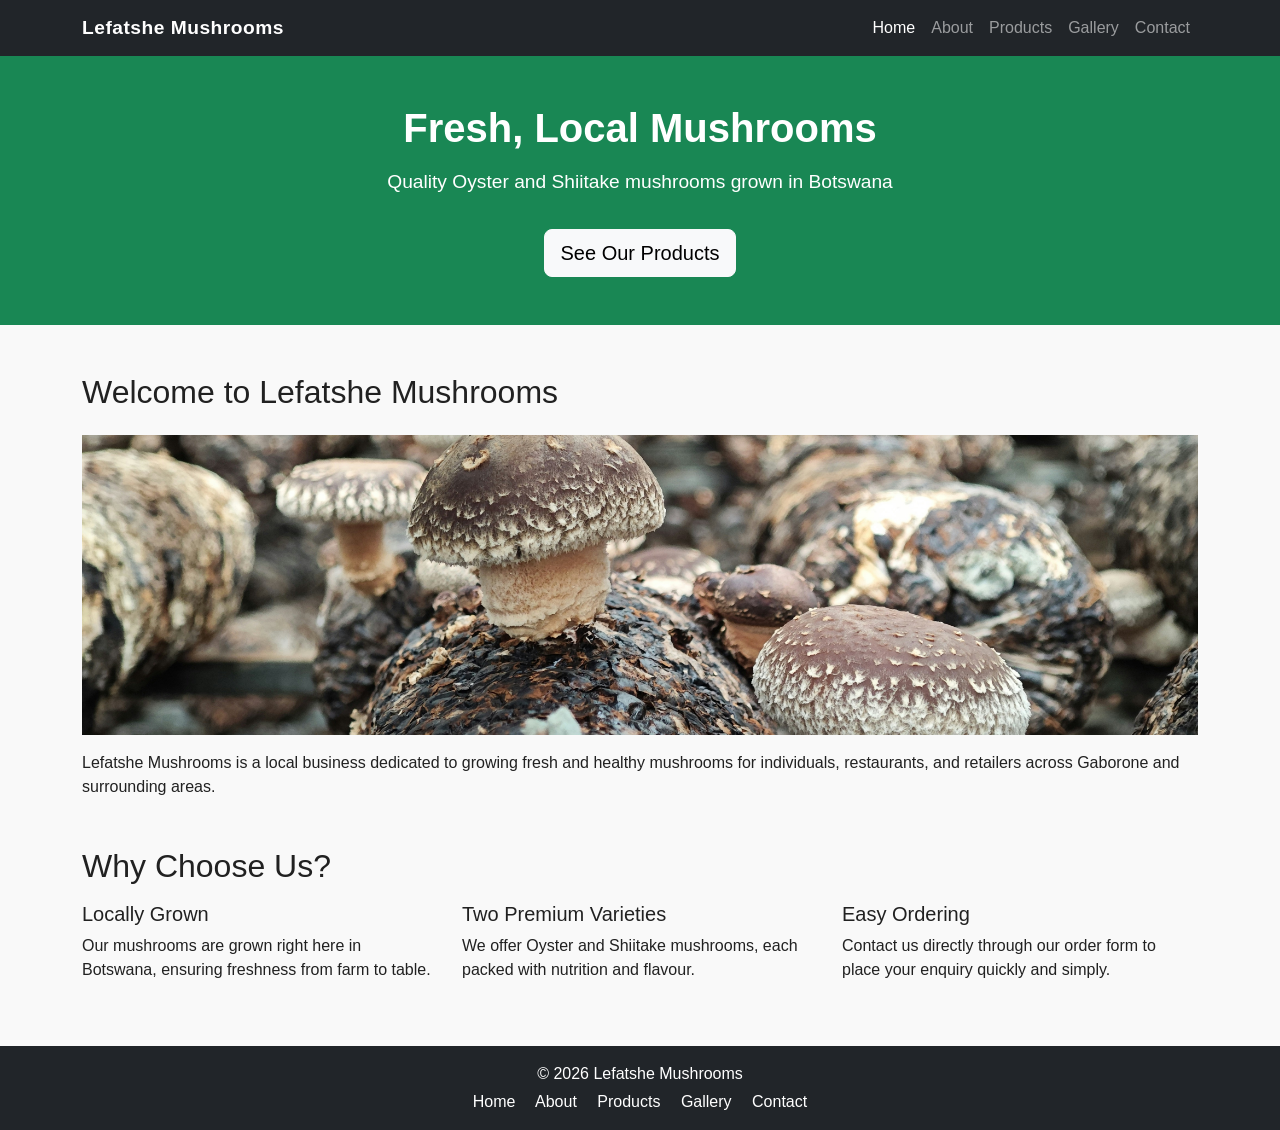
<file: index.html>
<!DOCTYPE html>
<html lang="en">
<head>
  <meta charset="UTF-8">
  <meta name="viewport" content="width=device-width, initial-scale=1.0">
  <title>Home – Lefatshe Mushrooms</title>
  <link href="https://cdn.jsdelivr.net/npm/bootstrap@5.3.0/dist/css/bootstrap.min.css" rel="stylesheet">
  <link rel="stylesheet" href="style.css">
</head>

<body>

  <!-- Site-wide navigation landmark -->
  <nav class="navbar navbar-expand-lg navbar-dark bg-dark">
    <div class="container">
      <a class="navbar-brand" href="index.html">Lefatshe Mushrooms</a>
      <button class="navbar-toggler" data-bs-toggle="collapse" data-bs-target="#nav" aria-controls="nav" aria-expanded="false" aria-label="Toggle navigation">
        <span class="navbar-toggler-icon"></span>
      </button>
      <div class="collapse navbar-collapse" id="nav">
        <ul class="navbar-nav ms-auto">
          <li class="nav-item"><a class="nav-link active" aria-current="page" href="index.html">Home</a></li>
          <li class="nav-item"><a class="nav-link" href="about.html">About</a></li>
          <li class="nav-item"><a class="nav-link" href="products.html">Products</a></li>
          <li class="nav-item"><a class="nav-link" href="gallery.html">Gallery</a></li>
          <li class="nav-item"><a class="nav-link" href="contact.html">Contact</a></li>
        </ul>
      </div>
    </div>
  </nav>

  <!-- Page header / hero landmark -->
  <header class="hero text-center text-white py-5 bg-success">
    <h1>Fresh, Local Mushrooms</h1>
    <p class="lead">Quality Oyster and Shiitake mushrooms grown in Botswana</p>
    <a href="products.html" class="btn btn-light btn-lg mt-2">See Our Products</a>
  </header>

  <!-- Main content landmark -->
  <main>

    <!-- Welcome section -->
    <section class="container mt-5" aria-labelledby="welcome-heading">
      <h2 id="welcome-heading">Welcome to Lefatshe Mushrooms</h2>
      <img src="images/farm.jpg" alt="Lefatshe Mushroom Farm" class="img-fluid mt-3 w-100" style="max-height: 300px; object-fit: cover;">
      <p class="mt-3">
        Lefatshe Mushrooms is a local business dedicated to growing fresh and healthy mushrooms
        for individuals, restaurants, and retailers across Gaborone and surrounding areas.
      </p>
    </section>

    <!-- Why choose us section -->
    <section class="container mt-5" aria-labelledby="why-heading">
      <h2 id="why-heading">Why Choose Us?</h2>
      <div class="row mt-3">
        <div class="col-md-4">
          <h5>Locally Grown</h5>
          <p>Our mushrooms are grown right here in Botswana, ensuring freshness from farm to table.</p>
        </div>
        <div class="col-md-4">
          <h5>Two Premium Varieties</h5>
          <p>We offer Oyster and Shiitake mushrooms, each packed with nutrition and flavour.</p>
        </div>
        <div class="col-md-4">
          <h5>Easy Ordering</h5>
          <p>Contact us directly through our order form to place your enquiry quickly and simply.</p>
        </div>
      </div>
    </section>

  </main>

  <!-- Site-wide footer landmark -->
  <footer class="bg-dark text-white text-center p-3 mt-5">
    <p class="mb-1">© 2026 Lefatshe Mushrooms</p>
    <nav aria-label="Footer navigation">
      <a class="text-white me-3" href="index.html">Home</a>
      <a class="text-white me-3" href="about.html">About</a>
      <a class="text-white me-3" href="products.html">Products</a>
      <a class="text-white me-3" href="gallery.html">Gallery</a>
      <a class="text-white" href="contact.html">Contact</a>
    </nav>
  </footer>

  <script src="https://cdn.jsdelivr.net/npm/bootstrap@5.3.0/dist/js/bootstrap.bundle.min.js"></script>
</body>
</html>
</file>
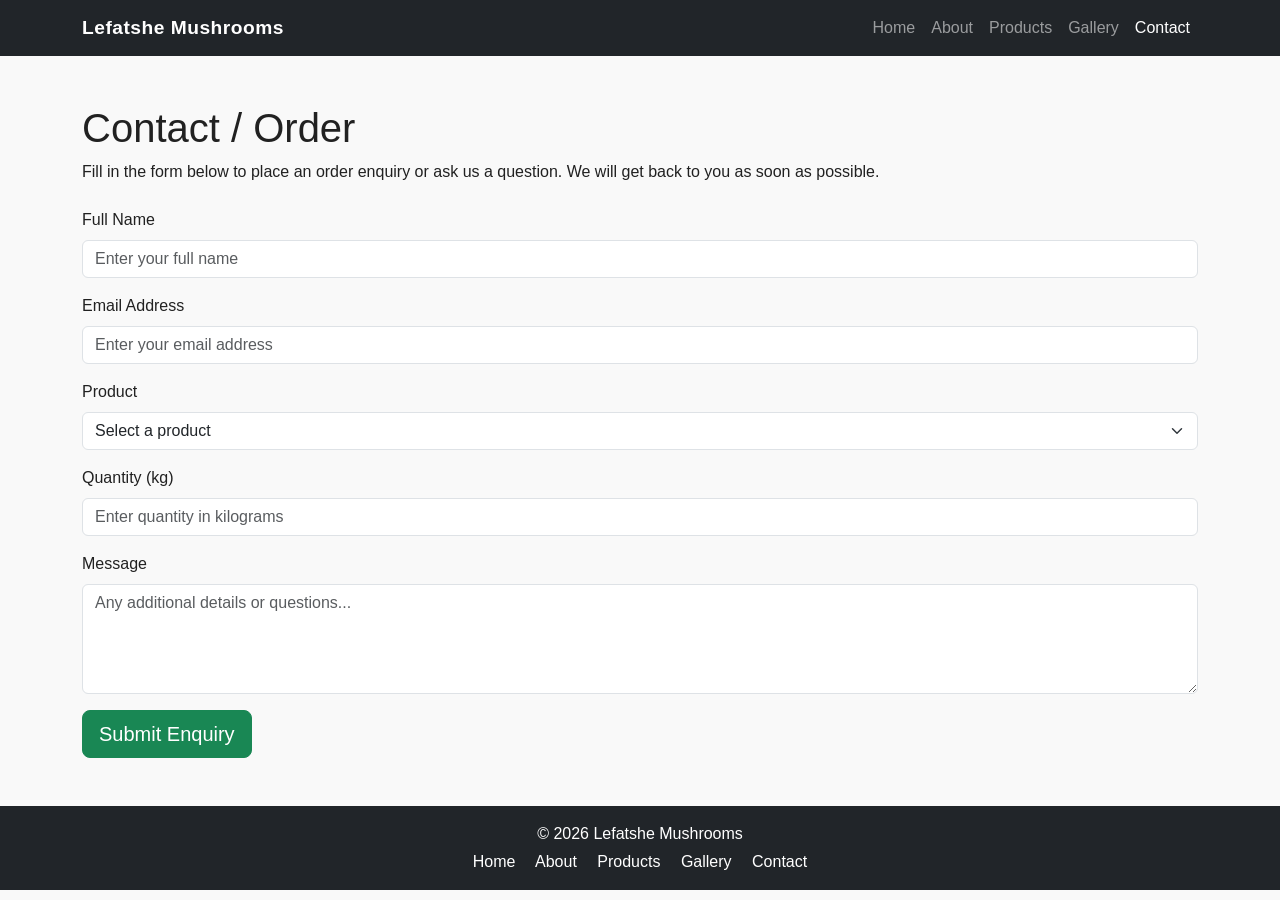
<file: contact.html>
<!DOCTYPE html>
<html lang="en">
<head>
  <meta charset="UTF-8">
  <meta name="viewport" content="width=device-width, initial-scale=1.0">
  <title>Contact – Lefatshe Mushrooms</title>
  <link href="https://cdn.jsdelivr.net/npm/bootstrap@5.3.0/dist/css/bootstrap.min.css" rel="stylesheet">
  <link rel="stylesheet" href="style.css">
</head>

<body>

  <!-- Site-wide navigation landmark -->
  <nav class="navbar navbar-expand-lg navbar-dark bg-dark">
    <div class="container">
      <a class="navbar-brand" href="index.html">Lefatshe Mushrooms</a>
      <button class="navbar-toggler" data-bs-toggle="collapse" data-bs-target="#nav" aria-controls="nav" aria-expanded="false" aria-label="Toggle navigation">
        <span class="navbar-toggler-icon"></span>
      </button>
      <div class="collapse navbar-collapse" id="nav">
        <ul class="navbar-nav ms-auto">
          <li class="nav-item"><a class="nav-link" href="index.html">Home</a></li>
          <li class="nav-item"><a class="nav-link" href="about.html">About</a></li>
          <li class="nav-item"><a class="nav-link" href="products.html">Products</a></li>
          <li class="nav-item"><a class="nav-link" href="gallery.html">Gallery</a></li>
          <li class="nav-item"><a class="nav-link active" aria-current="page" href="contact.html">Contact</a></li>
        </ul>
      </div>
    </div>
  </nav>

  <!-- Main content landmark -->
  <main class="container mt-5">

    <!-- Contact / Order section -->
    <section aria-labelledby="contact-heading">
      <h1 id="contact-heading">Contact / Order</h1>
      <p class="mt-2">Fill in the form below to place an order enquiry or ask us a question.
        We will get back to you as soon as possible.</p>

      <!-- Order enquiry form -->
      <!-- Each label uses "for" linked to the matching input "id" — required HTML5 standard -->
      <form class="mt-4" id="order-form" novalidate>

        <div class="mb-3">
          <label for="name" class="form-label">Full Name</label>
          <input type="text" class="form-control" id="name" name="name"
            placeholder="Enter your full name" required>
        </div>

        <div class="mb-3">
          <label for="email" class="form-label">Email Address</label>
          <input type="email" class="form-control" id="email" name="email"
            placeholder="Enter your email address" required>
        </div>

        <div class="mb-3">
          <label for="product" class="form-label">Product</label>
          <select class="form-select" id="product" name="product" required>
            <option value="" disabled selected>Select a product</option>
            <option value="oyster">Oyster Mushrooms</option>
            <option value="shiitake">Shiitake Mushrooms</option>
            <option value="both">Both Varieties</option>
          </select>
        </div>

        <div class="mb-3">
          <label for="quantity" class="form-label">Quantity (kg)</label>
          <input type="number" class="form-control" id="quantity" name="quantity"
            placeholder="Enter quantity in kilograms" min="1" required>
        </div>

        <div class="mb-3">
          <label for="message" class="form-label">Message</label>
          <textarea class="form-control" id="message" name="message" rows="4"
            placeholder="Any additional details or questions..."></textarea>
        </div>

        <button type="submit" class="btn btn-success btn-lg">Submit Enquiry</button>

      </form>
    </section>

  </main>

  <!-- Site-wide footer landmark -->
  <footer class="bg-dark text-white text-center p-3 mt-5">
    <p class="mb-1">© 2026 Lefatshe Mushrooms</p>
    <nav aria-label="Footer navigation">
      <a class="text-white me-3" href="index.html">Home</a>
      <a class="text-white me-3" href="about.html">About</a>
      <a class="text-white me-3" href="products.html">Products</a>
      <a class="text-white me-3" href="gallery.html">Gallery</a>
      <a class="text-white" href="contact.html">Contact</a>
    </nav>
  </footer>

  <script src="https://cdn.jsdelivr.net/npm/bootstrap@5.3.0/dist/js/bootstrap.bundle.min.js"></script>
  <script src="script.js"></script>
</body>
</html>
</file>
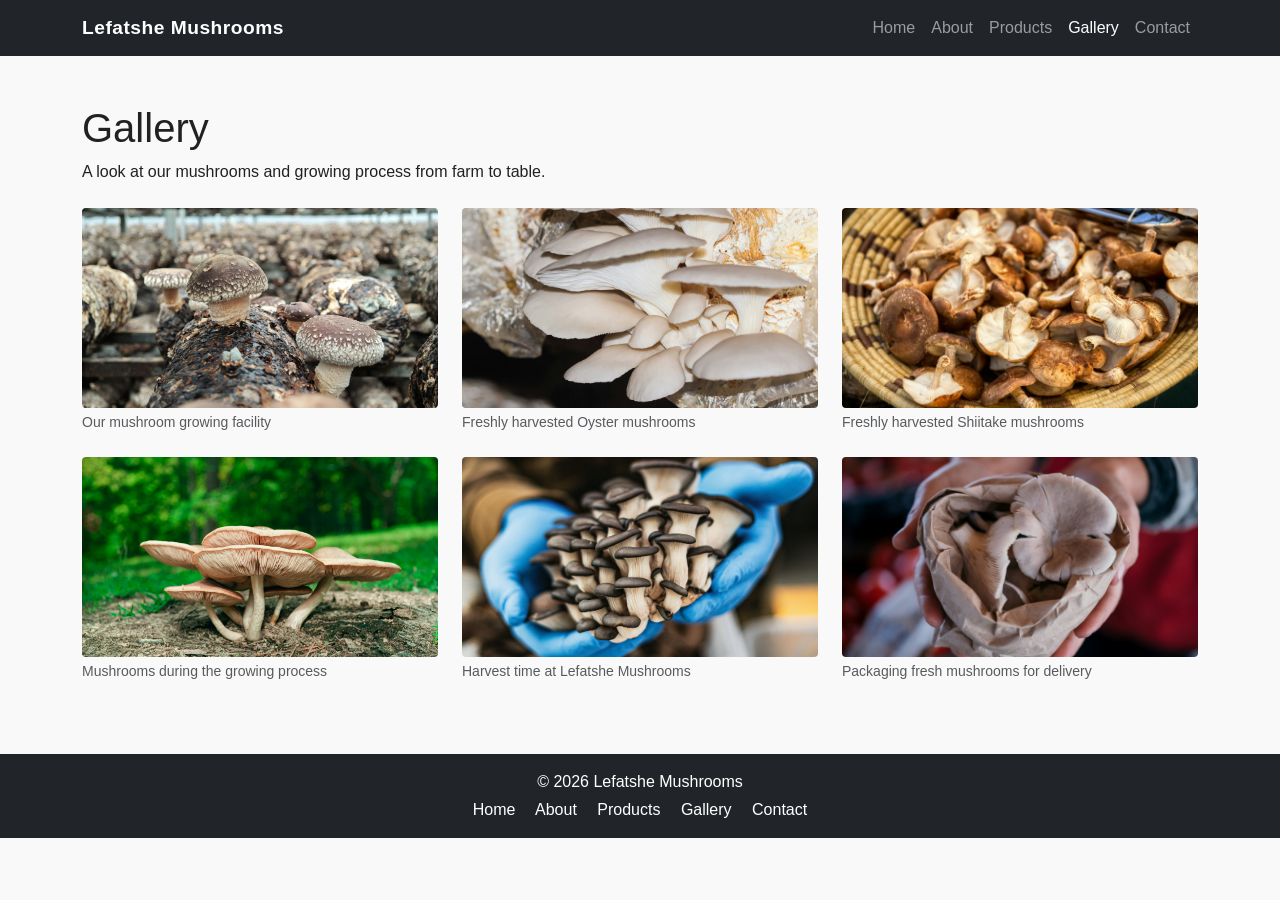
<file: gallery.html>
<!DOCTYPE html>
<html lang="en">
<head>
  <meta charset="UTF-8">
  <meta name="viewport" content="width=device-width, initial-scale=1.0">
  <title>Gallery – Lefatshe Mushrooms</title>
  <link href="https://cdn.jsdelivr.net/npm/bootstrap@5.3.0/dist/css/bootstrap.min.css" rel="stylesheet">
  <link rel="stylesheet" href="style.css">
</head>

<body>

  <!-- Site-wide navigation landmark -->
  <nav class="navbar navbar-expand-lg navbar-dark bg-dark">
    <div class="container">
      <a class="navbar-brand" href="index.html">Lefatshe Mushrooms</a>
      <button class="navbar-toggler" data-bs-toggle="collapse" data-bs-target="#nav" aria-controls="nav" aria-expanded="false" aria-label="Toggle navigation">
        <span class="navbar-toggler-icon"></span>
      </button>
      <div class="collapse navbar-collapse" id="nav">
        <ul class="navbar-nav ms-auto">
          <li class="nav-item"><a class="nav-link" href="index.html">Home</a></li>
          <li class="nav-item"><a class="nav-link" href="about.html">About</a></li>
          <li class="nav-item"><a class="nav-link" href="products.html">Products</a></li>
          <li class="nav-item"><a class="nav-link active" aria-current="page" href="gallery.html">Gallery</a></li>
          <li class="nav-item"><a class="nav-link" href="contact.html">Contact</a></li>
        </ul>
      </div>
    </div>
  </nav>

  <!-- Main content landmark -->
  <main class="container mt-5">

    <!-- Gallery section -->
    <section aria-labelledby="gallery-heading">
      <h1 id="gallery-heading">Gallery</h1>
      <p class="mt-2">A look at our mushrooms and growing process from farm to table.</p>

      <div class="row mt-4">

        <!-- Each image wrapped in a figure with a figcaption for proper HTML5 structure -->

        <div class="col-md-4 mb-4">
          <figure class="m-0">
            <img src="images/farm.jpg" alt="The Lefatshe Mushroom growing facility"
              class="img-fluid w-100" style="height: 200px; object-fit: cover;">
            <figcaption class="text-muted mt-1 small">Our mushroom growing facility</figcaption>
          </figure>
        </div>

        <div class="col-md-4 mb-4">
          <figure class="m-0">
            <img src="images/oyster.jpg" alt="Freshly harvested Oyster mushrooms"
              class="img-fluid w-100" style="height: 200px; object-fit: cover;">
            <figcaption class="text-muted mt-1 small">Freshly harvested Oyster mushrooms</figcaption>
          </figure>
        </div>

        <div class="col-md-4 mb-4">
          <figure class="m-0">
            <img src="images/shiitake.jpg" alt="Freshly harvested Shiitake mushrooms"
              class="img-fluid w-100" style="height: 200px; object-fit: cover;">
            <figcaption class="text-muted mt-1 small">Freshly harvested Shiitake mushrooms</figcaption>
          </figure>
        </div>

        <div class="col-md-4 mb-4">
          <figure class="m-0">
            <img src="images/growing.jpg" alt="Mushrooms in the growing process"
              class="img-fluid w-100" style="height: 200px; object-fit: cover;">
            <figcaption class="text-muted mt-1 small">Mushrooms during the growing process</figcaption>
          </figure>
        </div>

        <div class="col-md-4 mb-4">
          <figure class="m-0">
            <img src="images/harvest.jpg" alt="Mushrooms being harvested"
              class="img-fluid w-100" style="height: 200px; object-fit: cover;">
            <figcaption class="text-muted mt-1 small">Harvest time at Lefatshe Mushrooms</figcaption>
          </figure>
        </div>

        <div class="col-md-4 mb-4">
          <figure class="m-0">
            <img src="images/packaging.jpg" alt="Mushrooms being packaged for delivery"
              class="img-fluid w-100" style="height: 200px; object-fit: cover;">
            <figcaption class="text-muted mt-1 small">Packaging fresh mushrooms for delivery</figcaption>
          </figure>
        </div>

      </div>
    </section>

  </main>

  <!-- Site-wide footer landmark -->
  <footer class="bg-dark text-white text-center p-3 mt-5">
    <p class="mb-1">© 2026 Lefatshe Mushrooms</p>
    <nav aria-label="Footer navigation">
      <a class="text-white me-3" href="index.html">Home</a>
      <a class="text-white me-3" href="about.html">About</a>
      <a class="text-white me-3" href="products.html">Products</a>
      <a class="text-white me-3" href="gallery.html">Gallery</a>
      <a class="text-white" href="contact.html">Contact</a>
    </nav>
  </footer>

  <script src="https://cdn.jsdelivr.net/npm/bootstrap@5.3.0/dist/js/bootstrap.bundle.min.js"></script>
</body>
</html>
</file>
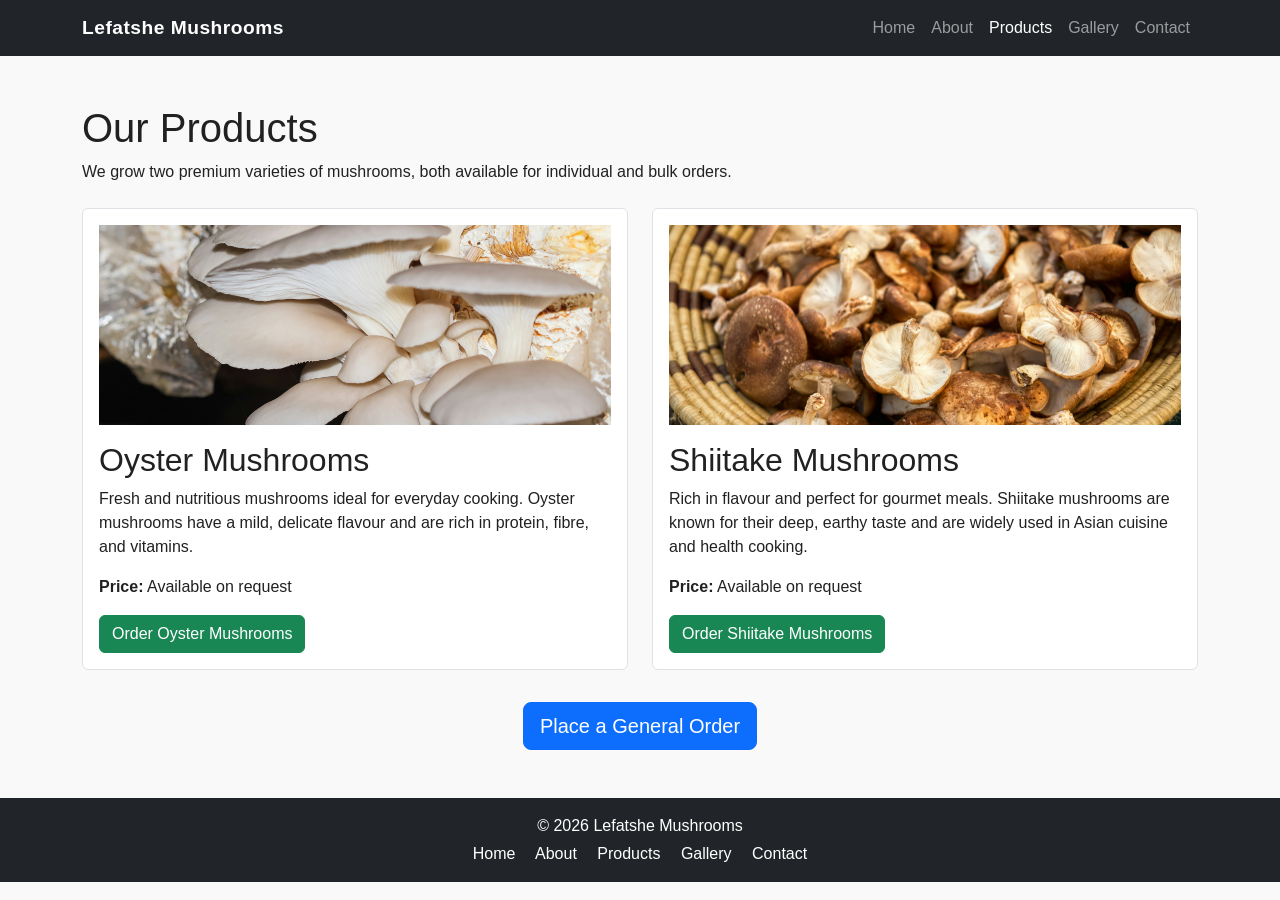
<file: products.html>
<!DOCTYPE html>
<html lang="en">
<head>
  <meta charset="UTF-8">
  <meta name="viewport" content="width=device-width, initial-scale=1.0">
  <title>Products – Lefatshe Mushrooms</title>
  <link href="https://cdn.jsdelivr.net/npm/bootstrap@5.3.0/dist/css/bootstrap.min.css" rel="stylesheet">
  <link rel="stylesheet" href="style.css">
</head>

<body>

  <!-- Site-wide navigation landmark -->
  <nav class="navbar navbar-expand-lg navbar-dark bg-dark">
    <div class="container">
      <a class="navbar-brand" href="index.html">Lefatshe Mushrooms</a>
      <button class="navbar-toggler" data-bs-toggle="collapse" data-bs-target="#nav" aria-controls="nav" aria-expanded="false" aria-label="Toggle navigation">
        <span class="navbar-toggler-icon"></span>
      </button>
      <div class="collapse navbar-collapse" id="nav">
        <ul class="navbar-nav ms-auto">
          <li class="nav-item"><a class="nav-link" href="index.html">Home</a></li>
          <li class="nav-item"><a class="nav-link" href="about.html">About</a></li>
          <li class="nav-item"><a class="nav-link active" aria-current="page" href="products.html">Products</a></li>
          <li class="nav-item"><a class="nav-link" href="gallery.html">Gallery</a></li>
          <li class="nav-item"><a class="nav-link" href="contact.html">Contact</a></li>
        </ul>
      </div>
    </div>
  </nav>

  <!-- Main content landmark -->
  <main class="container mt-5">

    <!-- Products listing section -->
    <section aria-labelledby="products-heading">
      <h1 id="products-heading">Our Products</h1>
      <p class="mt-2">We grow two premium varieties of mushrooms, both available for individual
        and bulk orders.</p>

      <div class="row mt-4">

        <!-- Oyster Mushrooms product article -->
        <div class="col-md-6 mb-4">
          <article class="h-100 border rounded p-3" aria-labelledby="oyster-heading">
            <img src="images/oyster.jpg" alt="Fresh Oyster Mushrooms from Lefatshe Mushrooms"
              class="img-fluid w-100" style="height: 200px; object-fit: cover;">
            <h2 id="oyster-heading" class="mt-3">Oyster Mushrooms</h2>
            <p>Fresh and nutritious mushrooms ideal for everyday cooking. Oyster mushrooms have
              a mild, delicate flavour and are rich in protein, fibre, and vitamins.</p>
            <p><strong>Price:</strong> Available on request</p>
            <a href="contact.html" class="btn btn-success">Order Oyster Mushrooms</a>
          </article>
        </div>

        <!-- Shiitake Mushrooms product article -->
        <div class="col-md-6 mb-4">
          <article class="h-100 border rounded p-3" aria-labelledby="shiitake-heading">
            <img src="images/shiitake.jpg" alt="Fresh Shiitake Mushrooms from Lefatshe Mushrooms"
              class="img-fluid w-100" style="height: 200px; object-fit: cover;">
            <h2 id="shiitake-heading" class="mt-3">Shiitake Mushrooms</h2>
            <p>Rich in flavour and perfect for gourmet meals. Shiitake mushrooms are known for
              their deep, earthy taste and are widely used in Asian cuisine and health cooking.</p>
            <p><strong>Price:</strong> Available on request</p>
            <a href="contact.html" class="btn btn-success">Order Shiitake Mushrooms</a>
          </article>
        </div>

      </div>

      <!-- General order CTA -->
      <div class="text-center mt-2 mb-4">
        <a href="contact.html" class="btn btn-primary btn-lg">Place a General Order</a>
      </div>

    </section>

  </main>

  <!-- Site-wide footer landmark -->
  <footer class="bg-dark text-white text-center p-3 mt-5">
    <p class="mb-1">© 2026 Lefatshe Mushrooms</p>
    <nav aria-label="Footer navigation">
      <a class="text-white me-3" href="index.html">Home</a>
      <a class="text-white me-3" href="about.html">About</a>
      <a class="text-white me-3" href="products.html">Products</a>
      <a class="text-white me-3" href="gallery.html">Gallery</a>
      <a class="text-white" href="contact.html">Contact</a>
    </nav>
  </footer>

  <script src="https://cdn.jsdelivr.net/npm/bootstrap@5.3.0/dist/js/bootstrap.bundle.min.js"></script>
</body>
</html>
</file>
<file: style.css>
/* ============================================
   Lefatshe Mushrooms – style.css
   External stylesheet for all 5 pages
   ============================================ */

/* === BASE / BODY === */
body {
  font-family: Arial, sans-serif;
  color: #212121;
  background-color: #f9f9f9;
}

/* === HERO SECTION === */
.hero {
  background: url('https://images.unsplash.com/photo-1506806732259-39c2d0268443');
  background-size: cover;
  background-position: center;
  padding: 100px 20px;
  color: #ffffff;
  text-align: center;
}

.hero h1 {
  font-size: 2.5rem;
  font-weight: bold;
  margin-bottom: 16px;
}

.hero p {
  font-size: 1.2rem;
  margin-bottom: 24px;
}

/* === NAVIGATION === */
.navbar-brand {
  font-weight: bold;
  font-size: 1.2rem;
  letter-spacing: 0.5px;
}

.nav-link {
  transition: color 0.3s ease;
}

/* === PRODUCT ARTICLES === */
article {
  background-color: #ffffff;
  transition: box-shadow 0.3s ease;
}

article:hover {
  box-shadow: 0 4px 16px rgba(0, 0, 0, 0.12);
}

/* === FOOTER === */
footer a {
  text-decoration: none;
  transition: color 0.3s ease;
}

footer a:hover {
  color: #a5d6a7 !important;
}

/* === FORM === */
.form-control:focus,
.form-select:focus {
  border-color: #2e7d32;
  box-shadow: 0 0 0 3px rgba(46, 125, 50, 0.2);
}

/* === GALLERY FIGURES === */
figure img {
  border-radius: 4px;
}

/* ============================================
   MEDIA QUERIES
   ============================================ */

/* Tablet and below – 768px */
@media (max-width: 768px) {
  .hero {
    padding: 60px 16px;
  }

  .hero h1 {
    font-size: 1.8rem;
  }

  .hero p {
    font-size: 1rem;
  }
}

/* Mobile – 480px */
@media (max-width: 480px) {
  .hero {
    padding: 40px 12px;
  }

  .hero h1 {
    font-size: 1.4rem;
  }

  body {
    font-size: 15px;
  }
}
</file>
